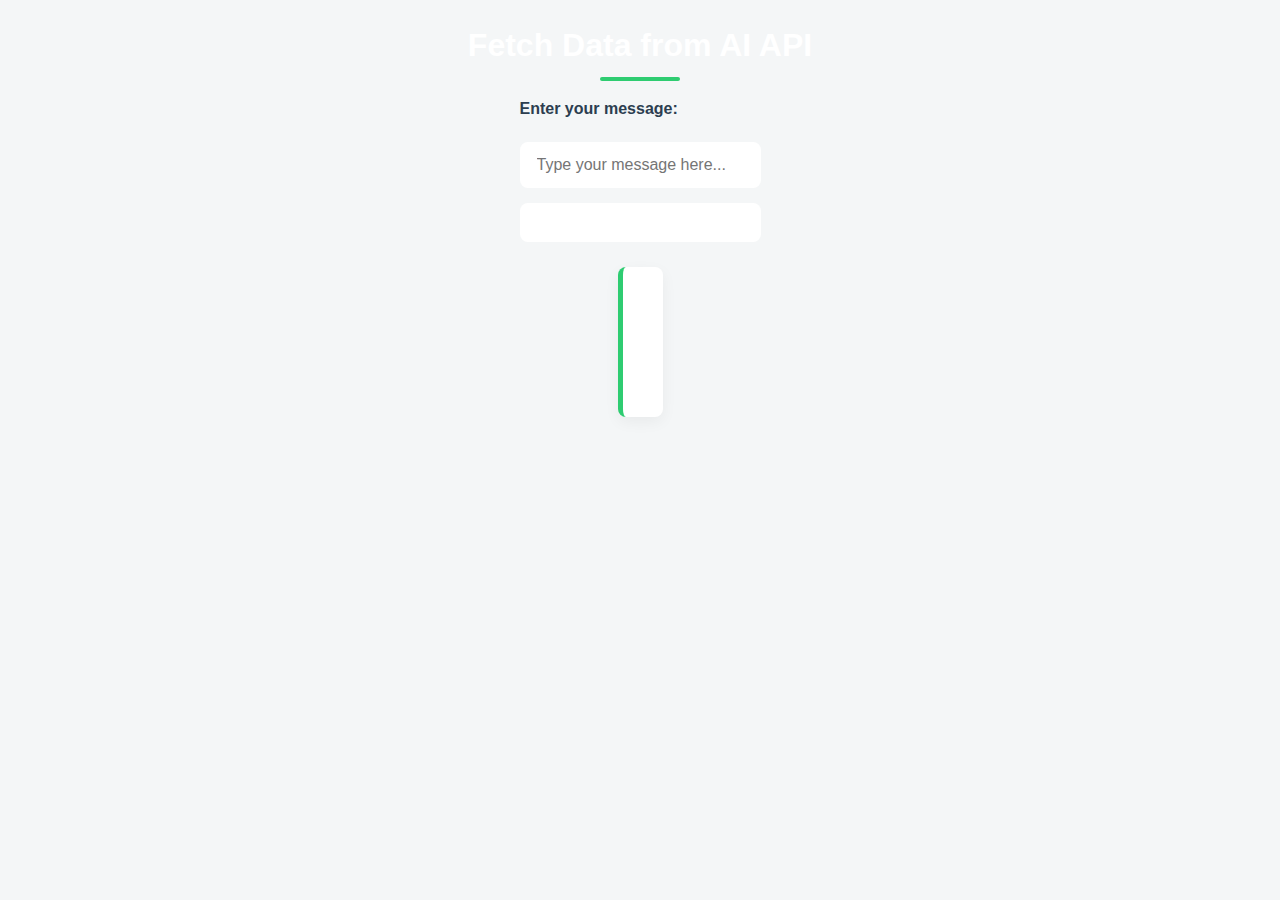
<file: cihuy.html>
<!DOCTYPE html>
<html lang="en">
  <head>
    <meta charset="UTF-8" />
    <meta name="viewport" content="width=device-width, initial-scale=1.0" />
    <title>Fetch AI Data</title>
    <link rel="stylesheet" href="cihuy.css" />
  </head>
  <body>
    <h1>Fetch Data from AI API</h1>
    <form id="apiForm">
      <label for="message">Enter your message:</label>
      <input
        type="text"
        id="message"
        name="message"
        placeholder="Type your message here..."
        required
      />
      <button type="submit">Submit</button>
    </form>
    <div id="output"></div>
 
    <script>
        document.getElementById('apiForm').addEventListener('submit', async (event) => {
          event.preventDefault(); // Prevent form from reloading the page
  
          const message = document.getElementById('message').value;
          
          const apiKey = 'AIzaSyBL-C92cJgkp5gv2UCgqUTvbFbfmd7B6Ak'; // Replace with your actual API key
          const url = `https://generativelanguage.googleapis.com/v1beta/models/gemini-1.5-flash:generateContent?key=${apiKey}`;
          const requestData = {
            contents: [
              {
                parts: [{ text: message }],
              },
            ],
          };
  
          try {
            document.getElementById('output').innerHTML = 'Fetching data...';
  
            const response = await fetch(url, {
              method: 'POST',
              headers: {
                'Content-Type': 'application/json',
              },
              body: JSON.stringify(requestData),
            });
  
            if (!response.ok) {
              throw new Error(`HTTP error! status: ${response.status}`);
            }
  
            const data = await response.json();
  
            // Extract and format the text
            const rawText = data.candidates[0].content.parts[0].text;
  
            // Replace \n with <br> and remove "* " after \n
            const formattedText = rawText
              .replace(/\n/g, '<br>') // Replace \n with <br>
              .replace(/<br>\* /g, '<br>') // Remove "* " after <br>
              .replace(/\*\*(.*?)\*\*/g, '<strong>$1</strong>');
  
            document.getElementById('output').innerHTML = formattedText;
          } catch (error) {
            document.getElementById('output').innerHTML = `Error: ${error.message}`;
          }
        });
      </script>
      
  </body>
</html>
</file>
<file: cihuy.css>
/* Modern, Clean Design dengan Warna Soft */
:root {
    --primary-color: #ffffff;
    --secondary-color: #2ecc71;
    --background-color: #f4f6f7;
    --text-color: #2c3e50;
    --card-background: #ffffff;
    --hover-color: #2980b9;
}

* {
    margin: 0;
    padding: 0;
    box-sizing: border-box;
}

body {
    font-family: 'Inter', 'Segoe UI', Roboto, sans-serif;
    background-color: var(--background-color);
    color: var(--text-color);
    line-height: 1.6;
    display: flex;
    flex-direction: column;
    align-items: center;
    min-height: 100vh;
    padding: 20px;
}

.container {
    width: 100%;
    max-width: 600px;
    background-color: var(--card-background);
    border-radius: 12px;
    box-shadow: 0 10px 25px rgba(30, 108, 118, 0.1);
    padding: 30px;
    transition: all 0.3s ease;
}

h1 {
    text-align: center;
    color: var(--primary-color);
    margin-bottom: 25px;
    font-weight: 700;
    position: relative;
}

h1::after {
    content: '';
    position: absolute;
    width: 80px;
    height: 4px;
    background-color: var(--secondary-color);
    bottom: -10px;
    left: 50%;
    transform: translateX(-50%);
    border-radius: 2px;
}

#apiForm {
    display: flex;
    flex-direction: column;
    gap: 15px;
}

label {
    font-weight: 600;
    color: var(--text-color);
    margin-bottom: 5px;
}

input {
    width: 100%;
    padding: 12px 15px;
    border: 2px solid var(--primary-color);
    border-radius: 8px;
    font-size: 16px;
    transition: all 0.3s ease;
    outline: none;
}

input:focus {
    border-color: var(--secondary-color);
    box-shadow: 0 0 0 3px rgba(46, 204, 113, 0.2);
}

button {
    background-color: var(--primary-color);
    color: white;
    border: none;
    padding: 12px 20px;
    border-radius: 8px;
    cursor: pointer;
    font-weight: 600;
    text-transform: uppercase;
    letter-spacing: 1px;
    transition: all 0.3s ease;
    display: flex;
    align-items: center;
    justify-content: center;
    gap: 10px;
}

button:hover {
    background-color: var(--hover-color);
    transform: translateY(-2px);
    box-shadow: 0 4px 15px rgba(0,0,0,0.1);
}

button:active {
    transform: translateY(1px);
}

#output {
    margin-top: 25px;
    padding: 20px;
    background-color: var(--card-background);
    border-radius: 8px;
    border-left: 5px solid var(--secondary-color);
    box-shadow: 0 5px 15px rgba(0,0,0,0.05);
    min-height: 150px;
    line-height: 1.7;
}

/* Loading Animation */
@keyframes loading {
    0% { opacity: 0.5; }
    50% { opacity: 1; }
    100% { opacity: 0.5; }
}

.loading {
    animation: loading 1.5s infinite;
    text-align: center;
    color: var(--primary-color);
}

/* Responsive Design */
@media screen and (max-width: 600px) {
    .container {
        width: 95%;
        padding: 20px;
    }
}

/* Dark Mode Support */
@media (prefers-color-scheme: dark) {
    :root {
        --background-color: #ffffff;
        --card-background: #16213e;
        --text-color: #e9e9e9;
        --primary-color: #0f3460;
        --secondary-color: #e94560;
    }

    body {
        background-color: var(--background-color);
    }
}

/* Tambahan Style untuk Teks Keluaran */
#output strong {
    color: var(--secondary-color);
    font-weight: 700;
}
</file>
